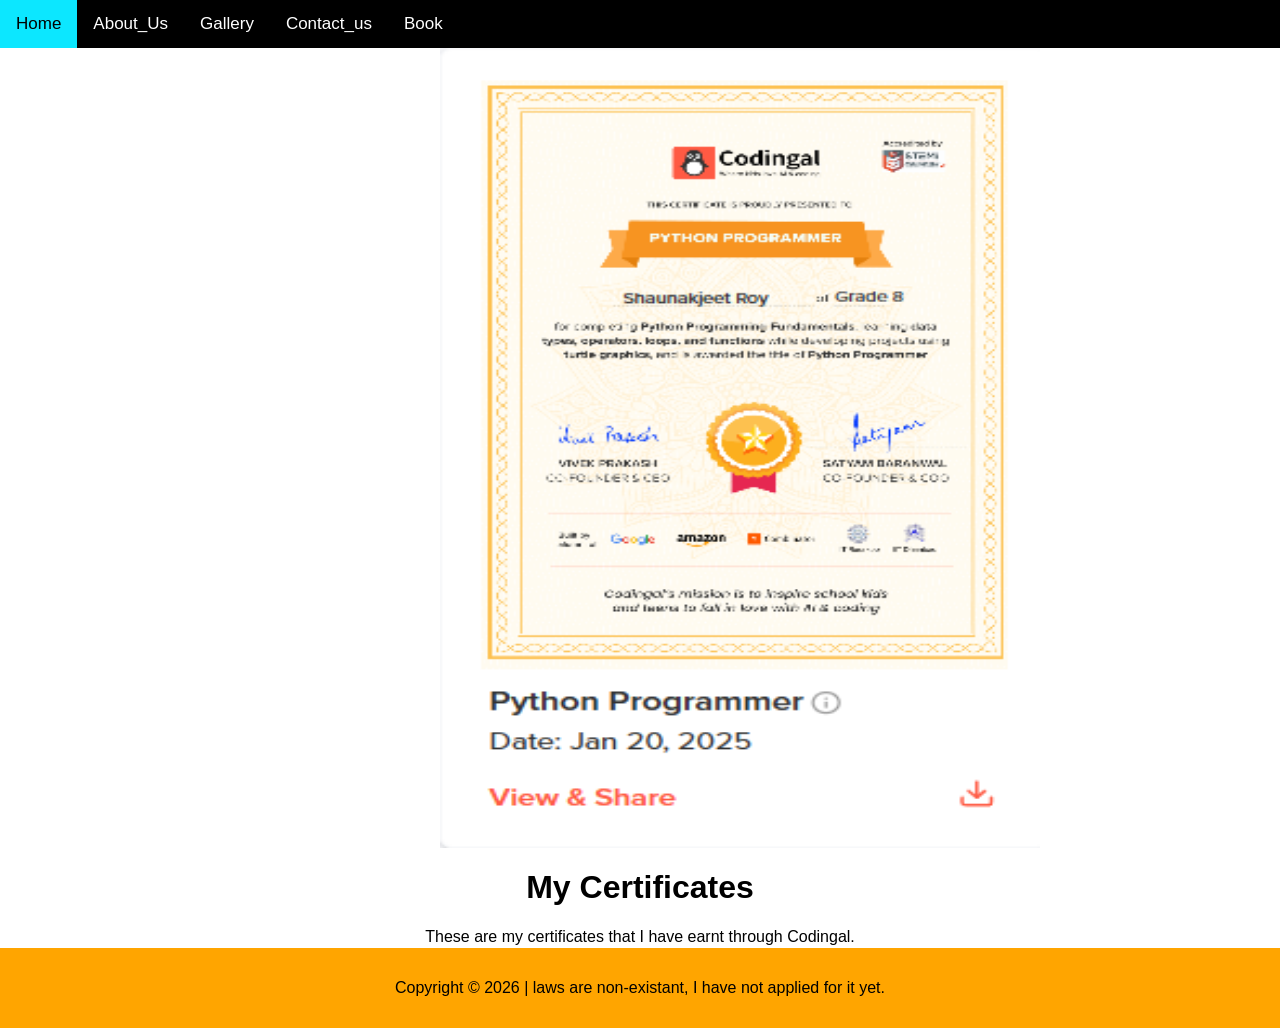
<file: index.html>
<html>
    <head>
  <link rel="stylesheet" href="Style.css">
    </head> 
    <body>
      <header> 
        <nav> 
    <div class="topnav">
    <a href="index.html" class="active">Home</a> 
     <a href="About_Us.html">About_Us</a>
     <a href="Gallery.html">Gallery</a>
     <a href="Contact.html">Contact_us</a>
     <a href="Book.html">Book</a>
    </div>
        </nav>
      </header>
      <main>
        <section class="Homecarousel"> 
          <img class="Myphotos" src="Certificate 1.png">
          <img class="Myphotos" src="Certificate 2.png" >
          <img class="Myphotos" src="Certificate 3.png" >
          <img class="Myphotos" src="Certificate 4.png" >
          
        </section>
        <h1 style="text-align: center;">My Certificates</h1>
        <p style="text-align: center;">These are my certificates that I have earnt through Codingal.</p>

      </main> 
      <footer> 
        <div> 
          <p>Copyright &copy; 2026 | laws are non-existant, I have not applied for it yet.</p>
        </div>
      </footer>
      <script> 
          var myIndex = 0; 
          carousel() ;
          
          function carousel() { 
            var i; 
            var x = document.getElementsByClassName("Myphotos");
            for (i = 0; i <x.length; i++ ) { 
              x[i].style.display="none";

            }   
            myIndex++; 
            if  (myIndex > x.length) {myIndex = 1}
            x[myIndex-1].style.display = "block"; 
            setTimeout(carousel, 5000); 
          } 

        </script>
    </body>
</html>
</file>
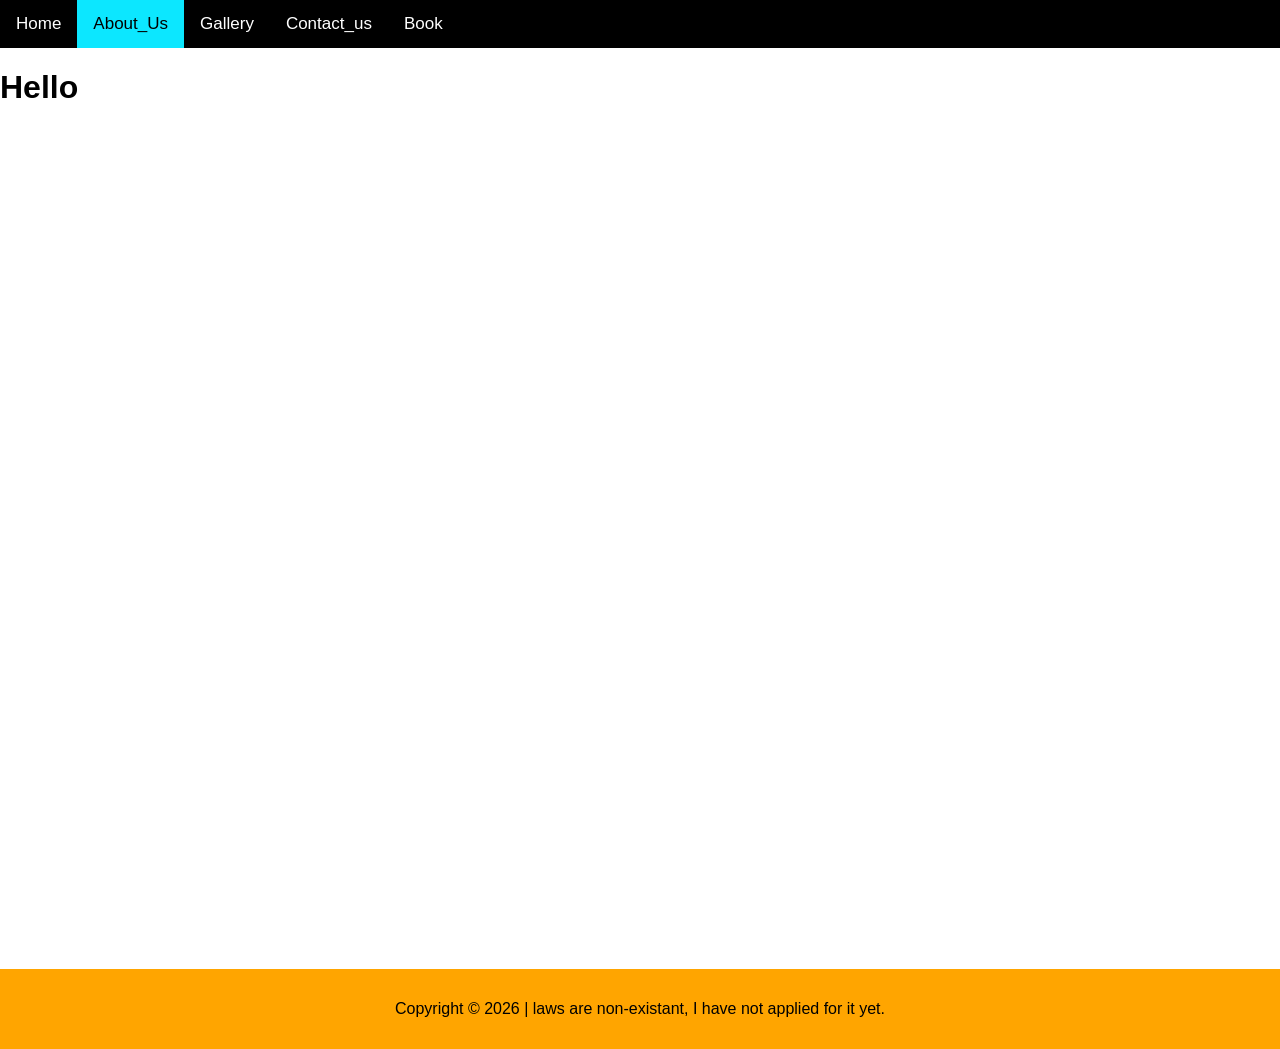
<file: About_Us.html>
<html>
    <head>
  <link rel="stylesheet" href="Style.css">
    </head> 
    <body>
      <header> 
        <nav> 
    <div class="topnav">
    <a href="index.html" >Home</a> 
     <a href="About_Us.html" class="active">About_Us</a>
     <a href="Gallery.html">Gallery</a>
     <a href="Contact.html">Contact_us</a>
     <a href="Book.html">Book</a>
    </div> 
        </nav>
      </header>
      <main>
        <h1>Hello</h1>
      </main> 
      <footer>        <div> 
          <p>Copyright &copy; 2026 | laws are non-existant, I have not applied for it yet.</p>
        </div> </footer>
    </body>
</html>
</file>
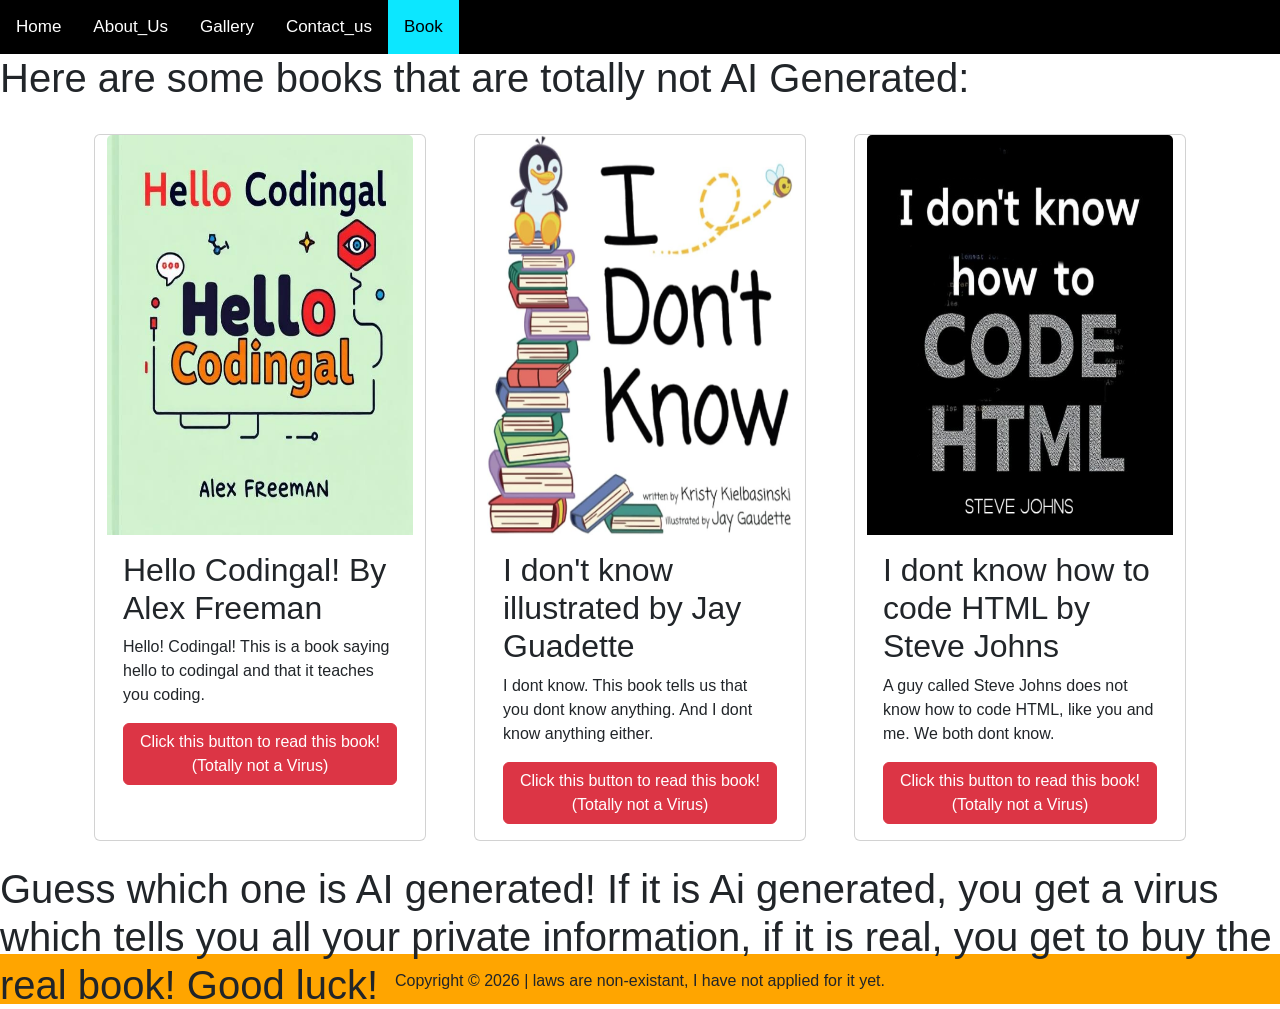
<file: Book.html>
<html>
    <head> 
      <link href="https://cdn.jsdelivr.net/npm/bootstrap@5.3.8/dist/css/bootstrap.min.css" rel="stylesheet">

<script src="https://cdn.jsdelivr.net/npm/bootstrap@5.3.8/dist/js/bootstrap.bundle.min.js"></script>
  <link rel="stylesheet" href="Style.css">
    </head> 
    <body>
      <header> 
        <nav> 
    <div class="topnav">
    <a href="index.html" >Home</a> 
     <a href="About_Us.html">About_Us</a>
     <a href="Gallery.html">Gallery</a>
     <a href="Contact.html">Contact_us</a>
     <a href="Book.html" class="active">Book</a>
    </div>
        </nav>
      </header>
      <main> 
        <h1>Here are some books that are totally not AI Generated:</h1>
        <div class="container">
        <div class="row"> 
          <div class="col card m-4">
            <img src="Hello_Codingal.jpg" class="card-img-top" height="400px">
            <div class="card-body">
              <h2 class="card-title">Hello Codingal! By Alex Freeman</h2>
              <p class="card-text">Hello! Codingal! This is a book saying hello to codingal and that it teaches you coding.  </p>
              <a class="btn btn-danger" href="https://docs.google.com/document/d/1t-Rb6XeSVHbhdHYvOmasXvbG9JOK0PK6l7g9B3nqt6A/edit?usp=sharing">Click this button to read this book!(Totally not a Virus)</a>
            </div>

          </div>
          <div class="col card m-4">
            <img src="I_dont_know.png" class="card-img-top" height="400px">
            <div class="card-body">
              <h2 class="card-title">I don't know illustrated by Jay Guadette</h2>
              <p class="card-text"> I dont know. This book tells us that you dont know anything. And I dont know anything either.  </p>
              <a class="btn btn-danger" href="https://www.amazon.com.au/I-Dont-Know-Kristy-Kielbasinski/dp/B0BMSNR26P">Click this button to read this book!(Totally not a Virus)</a>
            </div>

          </div>
          <div class="col card m-4">
            <img src="image.png" class="card-img-top" height="400px">
            <div class="card-body">
              <h2 class="card-title">I dont know how to code HTML by Steve Johns</h2>
              <p class="card-text">A guy called Steve Johns does not know how to code HTML, like you and me. We both dont know.   </p>
              <a class="btn btn-danger" href="https://docs.google.com/document/d/1t-Rb6XeSVHbhdHYvOmasXvbG9JOK0PK6l7g9B3nqt6A/edit?usp=sharing">Click this button to read this book!(Totally not a Virus)</a>
            </div>
 
          </div>
        </div>

        </div>
        <h1> Guess which one is AI generated! If it is Ai generated, you get a virus which tells you all your private information, if it is real, you get to buy the real book! Good luck!</h1>
      </main> 
      <footer>        <div> 
          <p>Copyright &copy; 2026 | laws are non-existant, I have not applied for it yet.</p>
        </div> </footer>
    </body>
</html>
</file>
<file: Style.css>
body { 
    margin: 0; 
    font-family: Arial, Helvetica, Sans-serif; 
}
.topnav {
    overflow: hidden;
    background-color: #000000; 
}
.topnav a {
    float: left; 
    color: #ffffff; 
    text-align: center; 
    padding: 14px 16px; 
    text-decoration: none; 
    font-size: 17; 
}
    .topnav a:hover { 
        background-color: #dddddd67; 
        color: black; 
    }
    .topnav a.active {
        background-color: #0ce7ff;
        color: black;
    }
    .Homecarousel{
        margin: 0 auto;
        height: 800px;
        width: 400px;
    } 
    .Myphotos {
        height: 800px;
        width: 600px 
    }
    footer {
        background-color: orange; 
        height: 50px; 
         text-align: center; 
         padding: 15px; 

    }
    main  {
        height: 100% ; 
        ;
    }
</file>
